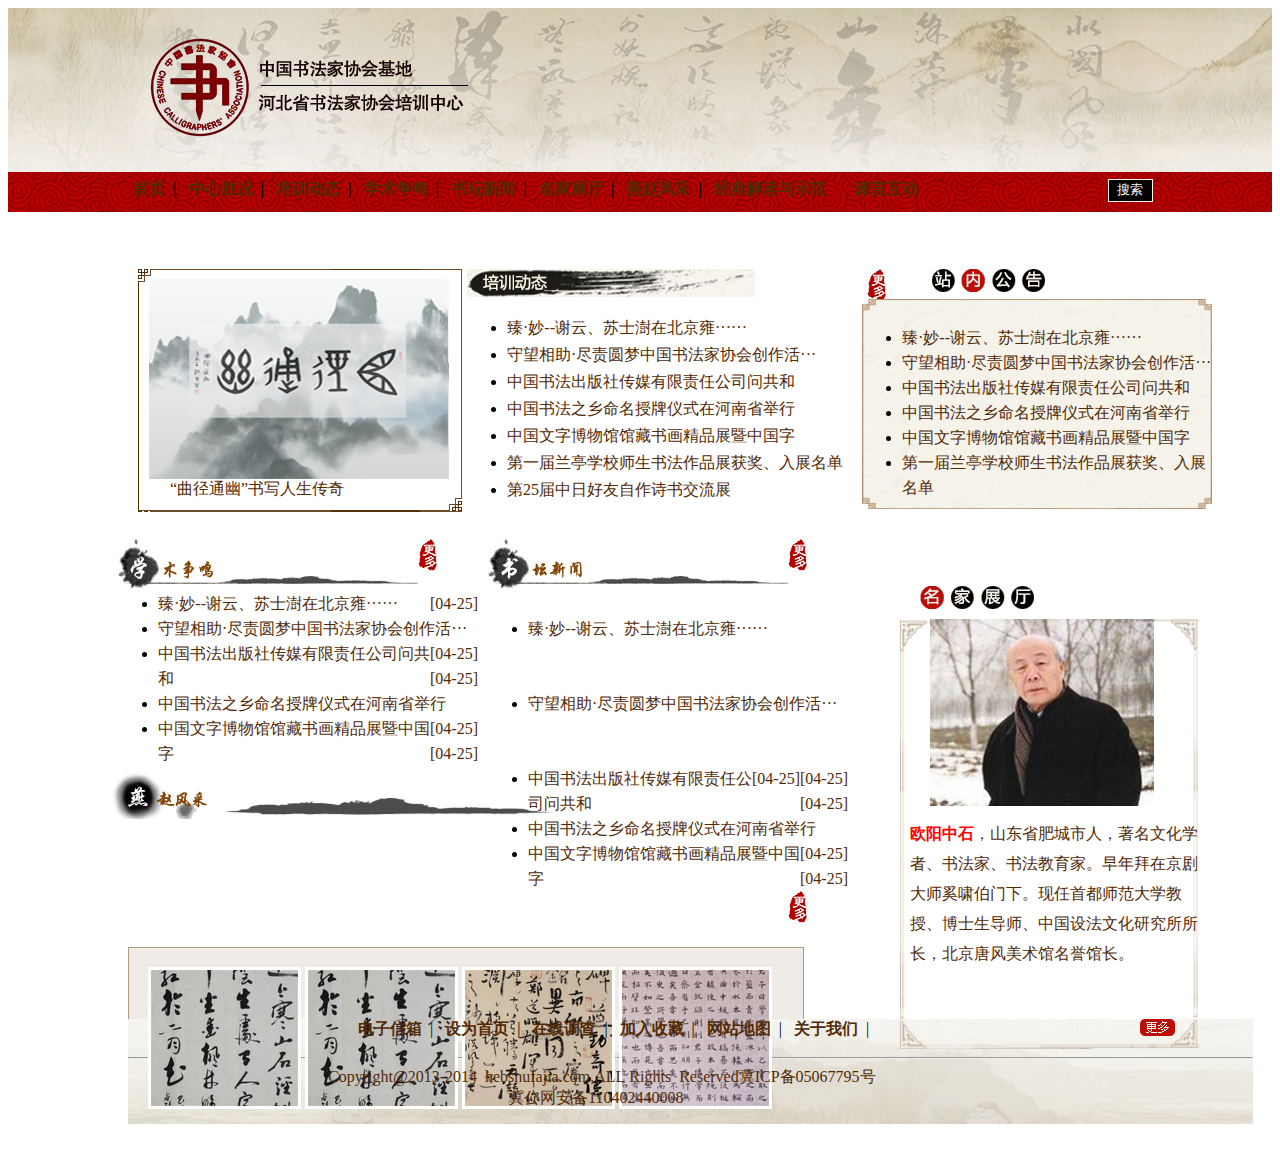
<file: lab09/index.html>
<!doctype html>
<html>
<head>
<meta charset="utf-8">
<style>
#header{height:205px;background-image:url(images/bg.gif);background-position: center top;background-repeat: no-repeat;}
#banner{width:1000px;height:164px;}
#img{position: absolute;left:150px;top: 38px;}
#nav{height:40px;background-image:url(images/nav.jpg);}
.nav_body{width:1000px;color: white;}
.nav_content{float:left;width:900px;height:40px;;padding-top: 7px;font-family: "宋体" ；font-size:12px;font-weight: bolder;margin-left: 125px;}
.nav_search{float:right;width:150px;height: 21px;border: 1px solid white;margin-top: 7px;margin-right: 130px;background-color: white;}
a:link{color:#522a06;text-decoration-line:none;}
a:hover{text-decoration-line: underline;}
a{color: white;}
.nav_content a:hover{color:#f9f603;text-decoration-line: none;}
.b{color: #f9f603;}
.text{border:none;width: 100px;height:15px;background-color: white;margin-top: 0px;}
.button{width: 45px;height: 23.5px;background-color: #000;color:white;border: 1px solid #f8f5ee;position: absolute;right: 127.5px;top:178.5px;}
#content{width: 1000px;position: center;clear: both;}
#content_top{overflow: hidden;}
#content_bottom_left{width: 715px;float: left;margin-top: -30px;}
#content_bottom_right{width: 400px;float: right;margin-top: -280px;margin-right: -500px;background-size: 300px 500px;height: 500px;}
.n_p{float:left;width: 324px;height: 243px;background-image: url(images/news_bg.png);z-index: 1;margin-left: 130px;margin-top: 20px;}
.pp{float: left;width:  300px;height:  200px;background-image: url(images/news.jpg);z-index: 3;margin-left: 11px;margin-top:10px;}
.wenzi{width: 300px;height: 22px;position: center;margin-left: 31.9px;margin-bottom: 50px;color: #522a06;font-family: "宋体"；font-size:12px;}
.n_l{float:left;width: 400px;margin-left: 38px;float: left;background-image: url(images/change.png);background-repeat: no-repeat;margin-top: 20px;margin-left: 5px;}
.peixun{width:200px;height:29px;margin-top: 50px;float: left;}
.gengduo1{margin-left: 400px;}
.list1{width: 450px;float: left;margin-top: -50px;padding-top: 0px;height: 120px;line-height: 27px}
.shijian{float: right;}
.list1 ul li a{color: #522a06;}
.n_a{width: 300px;margin-top: 20px;float: right;background-image:url(images/board.png);height: 300px;background-repeat: no-repeat;margin-right: 40px;}
.gonggao_p1{background-image:url(images/board_bg.png);width: 350px;height: 280px;margin-top: 30px;background-repeat: no-repeat;margin-left: -70px;background-size: 350px 210px;}
.gonggao_l ul li a{ color: #522a06;height: 280px;line-height: 25px;}
.gonggao_l{width: 350px;padding-top: 10px;}
.academic{width: 360px;margin-left: 110px;}
.xushu{height: 50px;background-image: url(images/academic.png);width:300px;}
.gengduo2{margin-left: 300px}
.list2{width: 360px;line-height: 25px;}
.list2 ul li a{color:#522a06; }
.b_n{width: 360px;margin-left: 370px;margin-top: -50px;}
.shutan{height: 50px;background-image: url(images/book_news.png);width: 300px;}
.gengduo3{margin-left: 300px}
.list3{width: 360px;line-height: 25px;}
.list3 ul li a{color:#522a06; }
.fc{width: 900px;height: 50px;background-image: url(images/fengcai_bg1.png);background-repeat: no-repeat;margin-left: -380px;margin-top: 180px;}
.gengduo4{margin-left: 680px}
.pic_l{background-image: url(images/fengcai_bg2.png);width: 700px;height: 200px;background-repeat: no-repeat;margin-left: 20px;margin-top: 20px;}
.nei_pic{height: 120px;padding: 20px 20px ;margin-top: 20px;}
.mingjia_pic{background-image: url(images/show.png);height: 23px;background-repeat: no-repeat;margin-left: 20px}
.show_mingjia{background-image: url(images/show_bg.png);background-repeat: no-repeat;background-size: 300px 430px;width: 380px;height: 430px;}
.ren{margin-left: 30px;margin-top: 10px;width: 350px;height: 200px;}
.jianjie{width:300px;height:350px; color: #522a06;line-height: 30px; margin-left: 10px;margin-right: 20px;}
.red{color: red;font-weight: bolder;}
.gengduo5{width: 30px;height: 20px;margin-left:240px;margin-top: -150px}
#footer{height: 105px;background-image: url(images/foot.gif);background-size: 1150px 105px;width: 1125px;margin-left: -360px;margin-top: 200px}
.lianjie ul li{display: inline;color:  #522a06;}
.lianjie ul li a{color:  #522a06;font-weight: bolder;}
.lianjie{width: 1100px;height: 30px;margin-left: 190px;margin-top: 40px;}
.f_p{width: }
.hr{color:#522a06;font-weight: bolder; }
.wenzi1{width: 700px;color: #522a06;position: center;margin-left: 200px;font-variant-position: center;}
</style>
</head>
<body>
<!--页头-->
<div id="header">
	<div id="banner">
		<div id="img"><img src="images/logo.png"/></div>
	</div>
	<div id="nav">
		<div class="nav_body" align="center"></div>
			<div class="nav_content" >
			<a href="#" class="b">首页</a>&nbsp;&nbsp;|&nbsp;&nbsp;
			<a href="#">中心胜况</a>&nbsp;&nbsp;|&nbsp;&nbsp;
			<a href="#">培训动态</a>&nbsp;&nbsp;|&nbsp;&nbsp;
			<a href="#">学术争鸣</a>&nbsp;&nbsp;|&nbsp;&nbsp;
			<a href="#">书坛新闻</a>&nbsp;&nbsp;|&nbsp;&nbsp;
			<a href="#">名家展厅</a>&nbsp;&nbsp;|&nbsp;&nbsp;
			<a href="#">燕赵风采</a>&nbsp;&nbsp;|&nbsp;&nbsp;
			<a href="#">经典解读与示范</a>&nbsp;&nbsp;&nbsp;&nbsp;&nbsp;&nbsp;
			<a href="#">谏言互动</a>
			</div>
			<div class="nav_search" >
 				<form ><input type="text" class="text"/>
 				<input class="button" type="button"  value="搜索"/>
 				</form>
			</div>
		
	</div>
</div>
<!--主体-->
<div id="content"></div>
	<div id="content_top">
		<div class="n_p">
			<div class="pp"></div>
			<div class="wenzi">“曲径通幽”书写人生传奇</div>
		</div>
		<div class="n_l">
			<div class="peixun"></div>
			<div class="gengduo1">
				<a name="span" =""><img src="images/more.png"></a>
				<a href="#span"></a>
			</div>
			<div class="list1">
				<ul><li><a href="#">臻·妙--谢云、苏士澍在北京雍······<span class="shijian">[04-25]</span></a></li>
				<li><a href="#">守望相助·尽责圆梦中国书法家协会创作活···<span class="shijian">[04-25]</span></a></li>
				<li><a href="#">中国书法出版社传媒有限责任公司问共和<span class="shijian">[04-25]</span></a></li>
				<li><a href="#">中国书法之乡命名授牌仪式在河南省举行<span class="shijian">[04-25]</span></a></li>
				<li><a href="#">中国文字博物馆馆藏书画精品展暨中国字<span class="shijian">[04-25]</span></a></li>
				<li><a href="#">第一届兰亭学校师生书法作品展获奖、入展名单<span class="shijian">[04-25]</span></a></li>
				<li><a href="#">第25届中日好友自作诗书交流展<span class="shijian">[04-25]</span></a></li></ul>
			</div>
		</div>
		<div class="n_a">
			<div class="gonggao_p1">
				<div class="gonggao_l">
				<ul>
				<li><a href="#">臻·妙--谢云、苏士澍在北京雍······</a></li>
				<li><a href="#">守望相助·尽责圆梦中国书法家协会创作活···</a></li>
				<li><a href="#">中国书法出版社传媒有限责任公司问共和</a></li>
				<li><a href="#">中国书法之乡命名授牌仪式在河南省举行</a></li>
				<li><a href="#">中国文字博物馆馆藏书画精品展暨中国字</a></li>
				<li><a href="#">第一届兰亭学校师生书法作品展获奖、入展名单</a></li>
				</ul>
				</div>
			</div>
		</div>
	</div>
	<div id="content_bottom_left">
		<div class="academic">
			<div class="xushu">
			<div class="gengduo2">
				<a name="span" =""><img src="images/more.png"></a>
				<a href="#span"></a>
				</div>
			<div class="list2">
				<ul><li><a href="#">臻·妙--谢云、苏士澍在北京雍······<span class="shijian">[04-25]</span></a></li>
					<li><a href="#">守望相助·尽责圆梦中国书法家协会创作活···<span class="shijian">[04-25]</span></a></li>
					<li><a href="#">中国书法出版社传媒有限责任公司问共和<span class="shijian">[04-25]</span></a></li>
					<li><a href="#">中国书法之乡命名授牌仪式在河南省举行<span class="shijian">[04-25]</span></a></li>
					<li><a href="#">中国文字博物馆馆藏书画精品展暨中国字<span class="shijian">[04-25]</span></a></li></ul>
			</div>
		</div>
		<div class="b_n">
			<div class="shutan">
			<div class="gengduo3">
				<a name="span" =""><img src="images/more.png"></a>
				<a href="#span"></a>
				</div>
			<div class="list3">
				<ul><li><a href="#">臻·妙--谢云、苏士澍在北京雍······<span class="shijian">[04-25]</span></a></li>
					<li><a href="#">守望相助·尽责圆梦中国书法家协会创作活···<span class="shijian">[04-25]</span></a></li>
					<li><a href="#">中国书法出版社传媒有限责任公司问共和<span class="shijian">[04-25]</span></a></li>
					<li><a href="#">中国书法之乡命名授牌仪式在河南省举行<span class="shijian">[04-25]</span></a></li>
					<li><a href="#">中国文字博物馆馆藏书画精品展暨中国字<span class="shijian">[04-25]</span></a></li></ul>
			</div>
		</div>
		<div class="fengcai">
			<div class="fc">
			<div class="gengduo4">
				<a name="span" =""><img src="images/more.png"></a>
				<a href="#span"></a>
				</div>
			<div class="pic_l">
					<div class="nei_pic">
					<a href="#"><img src="images/fengcai2.jpg"></a>
					<a href="#"><img src="images/fengcai2.jpg"></a>
					<a href="#"><img src="images/fengcai3.jpg"></a>
					<a href="#"><img src="images/fengcai4.jpg"></a>
					</div>
			</div>
		</div>
	</div>
	<div id="content_bottom_right">
		<div class="mingjia_pic"></div>
		<div class="show_mingjia">
			<div class="ren"><img src="images/mingjia.jpg"></div>
			<div class="jianjie"><span class="red">欧阳中石</span>，山东省肥城市人，著名文化学者、书法家、书法教育家。早年拜在京剧大师奚啸伯门下。现任首都师范大学教授、博士生导师、中国设法文化研究所所长，北京唐风美术馆名誉馆长。</div>
			<div class="gengduo5">
				<img src="images/view.png">
			</div>
		</div>
	</div>
<!--页脚-->
<div id="footer">
	<div class="lianjie">
		<ul>
		<li><a href="#">电子信箱</a></li>&nbsp;&nbsp;|&nbsp;&nbsp;
		<li><a href="#">设为首页</a></li>&nbsp;&nbsp;|&nbsp;&nbsp;
		<li><a href="#">在线调查</a></li>&nbsp;&nbsp;|&nbsp;&nbsp;
		<li><a href="#">加入收藏</a></li>&nbsp;&nbsp;|&nbsp;&nbsp;
		<li><a href="#">网站地图</a></li>&nbsp;&nbsp;|&nbsp;&nbsp;
		<li><a href="#">关于我们</a></li>&nbsp;&nbsp;|&nbsp;&nbsp;
		</ul>
	</div>
	<hr>
	<div class="wenzi1" >
	Copyright@2013-2014 &nbsp;hebshufajia.com,ALL&nbsp;Rights &nbsp;Reserved冀ICP备05067795号&nbsp;<br/>&nbsp;&nbsp;&nbsp;&nbsp;&nbsp;&nbsp;&nbsp;&nbsp;&nbsp;&nbsp;&nbsp;&nbsp;&nbsp;&nbsp;&nbsp;&nbsp;&nbsp;&nbsp;&nbsp;&nbsp;&nbsp;&nbsp;&nbsp;&nbsp;&nbsp;&nbsp;&nbsp;&nbsp;&nbsp;&nbsp;&nbsp;&nbsp;&nbsp;&nbsp;&nbsp;&nbsp;&nbsp;&nbsp;&nbsp;&nbsp;&nbsp;&nbsp;&nbsp;&nbsp;&nbsp;冀公网安备110402440008
	</div>

</div>
</body>
</html>
</file>
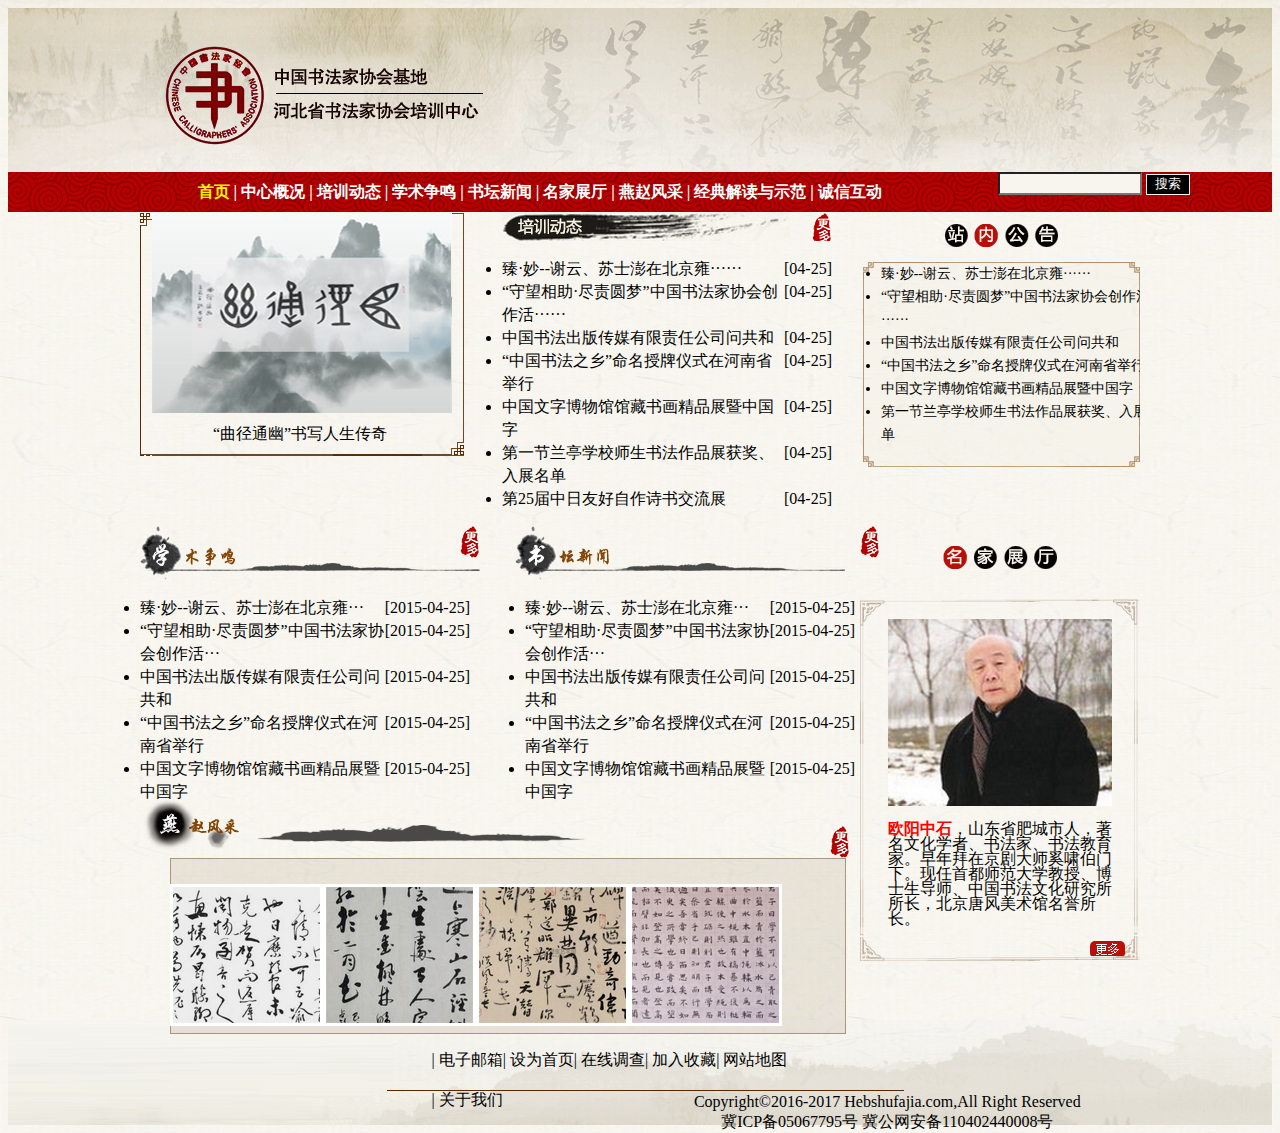
<file: lab10/index.html>
<!DOCTYPE html>
	<html>
	<head>
		<title>index.html</title>
		<meta charset="utf-8"/>
		<link rel="stylesheet" type="text/css" href="css/style-in.css"/>
	</head>
	<body>
		<!--页头部分-->
		<div id="header">
			<!--logo图片-->
			<div id="banner">
				<img id="pc1" src="images/logo.png"/>
			</div>
			<!--导航栏和搜索框-->
			<div id="nav">
				<div class="nav_body"></div>
				<!--导航栏-->
				<div class="nav_content">
					<a href="#" id="p1">首页</a>
					| <a href="#">中心概况</a>
					| <a href="#">培训动态</a>
					| <a href="#">学术争鸣</a>
					| <a href="#">书坛新闻</a>
					| <a href="#">名家展厅</a>
					| <a href="#">燕赵风采</a>
					| <a href="#">经典解读与示范</a>
					| <a href="#">诚信互动</a>
				</div>
				<!--搜索框-->
				<div class="nav_search">
					<input type="text"/ id="ip1">
					<input type="button"/ name="搜索" value="搜索" id="ip2">
				</div>	
			</div>
		</div>
		<!--页面主体部分-->
		<div id="content">
			<div id="content_top">
				<!--热点图片-->
				<div class="news_pic">
					<div class="pc2"></div>
					<div class="text1">“曲径通幽”书写人生传奇</div>
				</div>
				<!--培训动态-->
				<div class="news_list">
					<span class="list-right"></span>
					<div class="pc3"></div>
					<div>
						<ul class="content-li">
							<span class="right">[04-25]</span>
							<li>臻·妙--谢云、苏士澎在北京雍······</li>
							<span class="right">[04-25]</span>
							<li>“守望相助·尽责圆梦”中国书法家协会创作活······</li>
							<span class="right">[04-25]</span>
							<li>中国书法出版传媒有限责任公司问共和</li>
							<span class="right">[04-25]</span>
							<li>“中国书法之乡”命名授牌仪式在河南省举行</li>
							<span class="right">[04-25]</span>
							<li>中国文字博物馆馆藏书画精品展暨中国字</li>
							<span class="right">[04-25]</span>
							<li>第一节兰亭学校师生书法作品展获奖、入展名单</li>
							<li>
							<span class="right">[04-25]</span>第25届中日友好自作诗书交流展</li>
						</ul>
					</div>
				</div>
				<!--站内公告-->
				<div class="news_announce">
					<div class="announce_title"></div>
					<div class="announce_list">
						<ul>
							<li>臻·妙--谢云、苏士澎在北京雍······</li>
							<li>“守望相助·尽责圆梦”中国书法家协会创作活······</li>
							<li>中国书法出版传媒有限责任公司问共和</li>
							<li>“中国书法之乡”命名授牌仪式在河南省举行</li>
							<li>中国文字博物馆馆藏书画精品展暨中国字</li>
							<li>第一节兰亭学校师生书法作品展获奖、入展名单</li>
						</ul>
					</div>
				</div>
			</div>		
			<div id="content_bottom_left">
				<!--学术争鸣-->
				<div class="academic">
					<span class="academic_title_right"></span>
					<div class="academic_title"></div>
					<div class="academic_content">
						<ul>
							<span class="right">[2015-04-25]</span>
							<li>臻·妙--谢云、苏士澎在北京雍···</li>
							<span class="right">[2015-04-25]</span>
							<li>“守望相助·尽责圆梦”中国书法家协会创作活···</li>
							<span class="right">[2015-04-25]</span>
							<li>中国书法出版传媒有限责任公司问共和</li>
							<span class="right">[2015-04-25]</span>
							<li>“中国书法之乡”命名授牌仪式在河南省举行</li>
							<span class="right">[2015-04-25]</span>
							<li>中国文字博物馆馆藏书画精品展暨中国字</li>
						</ul>
					</div>
				</div>
				<!--书坛新闻-->
				<div class="book_news">
					<span class="book_news_title"></span>
					<div class="book_news_title_right"></div>
					<div class="book_news_content">
						<ul>
							<span class="right">[2015-04-25]</span>
							<li>臻·妙--谢云、苏士澎在北京雍···</li>
							<span class="right">[2015-04-25]</span>
							<li>“守望相助·尽责圆梦”中国书法家协会创作活···</li>
							<span class="right">[2015-04-25]</span>
							<li>中国书法出版传媒有限责任公司问共和</li>
							<span class="right">[2015-04-25]</span>
							<li>“中国书法之乡”命名授牌仪式在河南省举行</li>
							<span class="right">[2015-04-25]</span>
							<li>中国文字博物馆馆藏书画精品展暨中国字</li>
						</ul>
					</div>
				</div>
				<!--燕赵风采-->
				<div class="fengcai">
					<span class="fengcai-right"></span>
					<div class="fengcai-bottom">
						<ul>
							<li class="fengcai-li"><img src="images/fengcai1.jpg"></li>
							<li class="fengcai-li"><img src="images/fengcai2.jpg"></li>
							<li class="fengcai-li"><img src="images/fengcai3.jpg"></li>
							<li class="fengcai-li"><img src="images/fengcai4.jpg"></li>
						</ul>
					</div>
				</div>
			</div>
			<div id="content_bottom_right">
				<div class="cbr-title"></div>
				<div class="cbr-bottom">
					<div class="cbrb-title"></div>
					<div class="text">
					<span id="text">欧阳中石</span>，山东省肥城市人，著名文化学者、书法家、书法教育家。早年拜在京剧大师奚啸伯门下。现任首都师范大学教授、博士生导师、中国书法文化研究所所长，北京唐风美术馆名誉所长。
					</div>
					<span class="cbrb-bottom"></span>
				</div>
			</div>
		</div>
		<!--页脚部分-->
		<div id="footer">
			<div class="footer-text">
				<ul class="footer-ul">
					<li><a href="#" class="footer-li">| 电子邮箱</a></li>
					<li><a href="#" class="footer-li">|  设为首页</a></li>
					<li><a href="#" class="footer-li">| 在线调查</a></li>
					<li><a href="#" class="footer-li">| 加入收藏</a></li>
					<li><a href="#" class="footer-li">| 网站地图</a></li>
					<li><a href="#" class="footer-li">| 关于我们</a></li>
				</ul>
			</div>
			<div class="line"></div>
			<div class="footer-bottom">
				<div>
					Copyright&copy2016-2017 Hebshufajia.com,All Right Reserved
				</div>
				<div>
					冀ICP备05067795号 冀公网安备110402440008号
				</div>
			</div>
		</div>
	</body>
</html>
</file>
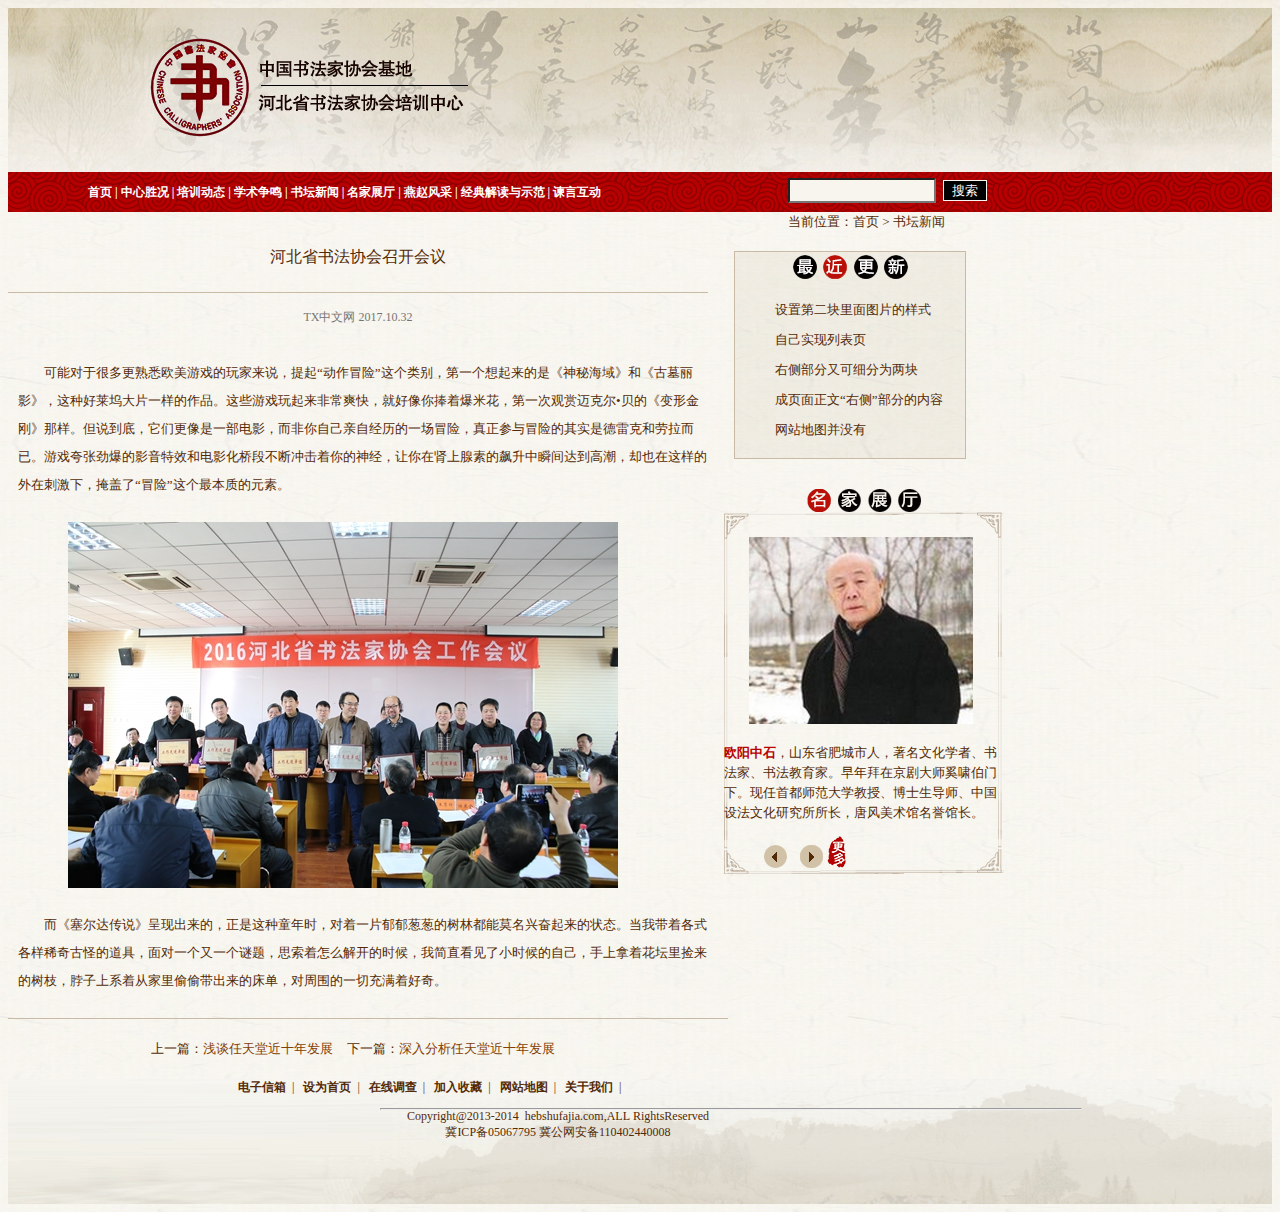
<file: lab10/content.html>
<!doctype html>
<html>
<head>
    <meta charset="utf-8">
    <link rel="stylesheet" type="text/css" href="css/style-co.css"/>
</head>
<body>
<!--页头-->
<div id="header">
	<div id="banner">
		<div id="img"><img src="images/logo.png"/></div>
	</div>
	<div id="nav">
		<div class="nav_body" >
			<div class="nav_content" >
			<a href="#">首页</a> |
			<a href="#">中心胜况</a> |
			<a href="#">培训动态</a> |
			<a href="#">学术争鸣</a> |
			<a href="#">书坛新闻</a> |
			<a href="#">名家展厅</a> |
			<a href="#">燕赵风采</a> |
			<a href="#">经典解读与示范</a> |
			<a href="#">谏言互动</a>
			</div>
		</div>	
			<div class="nav_search" >
 				<form>
 				<input type="text" class="text" id="kuang"/>
 				<input class="button" type="button"  value="搜索" id="button"/>
 				</form>
 			</div>
 	</div>
</div>

<!--内容-->
<div id="zhengwen" >
当前位置：首页 > 书坛新闻 
    <div id="left">
        <div id="top">
        <p id="title">河北省书法协会召开会议</p>
        <p id="tx">TX中文网 2017.10.32</p>
        </div>
        <div id="medium">
            <p>可能对于很多更熟悉欧美游戏的玩家来说，提起“动作冒险”这个类别，第一个想起来的是《神秘海域》和《古墓丽影》，这种好莱坞大片一样的作品。这些游戏玩起来非常爽快，就好像你捧着爆米花，第一次观赏迈克尔•贝的《变形金刚》那样。但说到底，它们更像是一部电影，而非你自己亲自经历的一场冒险，真正参与冒险的其实是德雷克和劳拉而已。游戏夸张劲爆的影音特效和电影化桥段不断冲击着你的神经，让你在肾上腺素的飙升中瞬间达到高潮，却也在这样的外在刺激下，掩盖了“冒险”这个最本质的元素。</p>
            <img src="images/huiyi.jpg" id="tu"/>
            <p>而《塞尔达传说》呈现出来的，正是这种童年时，对着一片郁郁葱葱的树林都能莫名兴奋起来的状态。当我带着各式各样稀奇古怪的道具，面对一个又一个谜题，思索着怎么解开的时候，我简直看见了小时候的自己，手上拿着花坛里捡来的树枝，脖子上系着从家里偷偷带出来的床单，对周围的一切充满着好奇。</p>
        </div>
        <div id="bottom">
            上一篇：<a href="#" class="go">浅谈任天堂近十年发展</a><span></span>
            下一篇：<a href="#" class="go">深入分析任天堂近十年发展</a>
        </div>
    </div>
    <div id="right">
        <div id="shang">
        <img src="images/news.png" id="tu2"/>
        <ul>
		<li><a href="#">设置第二块里面图片的样式</a></li>
		<li><a href="#">自己实现列表页</a></li>
		<li><a href="#">右侧部分又可细分为两块</a></li>
		<li><a href="#">成页面正文“右侧”部分的内容</a></li>
		<li><a href="#">网站地图并没有</a></li>
		</ul>
        </div>
        <div id="xia">
        <img src="images/show.png"/ id="banner1">
        <div id="kuang2">
            <img src="images/mingjia.jpg" id="old"/>
            <p><span id="red">欧阳中石</span>，山东省肥城市人，著名文化学者、书法家、书法教育家。早年拜在京剧大师奚啸伯门下。现任首都师范大学教授、博士生导师、中国设法文化研究所所长，唐风美术馆名誉馆长。</p>
            <div id="three">
            <img src="images/before1.png"/>
            <img src="images/next1.png"/>
            <img src="images/more.png"/>
            </div>
        </div>
        </div>
    </div>
        
</div>
<!--页脚-->
<div id="footer">
	<div class="lianjie">
		<ul>
		<li><a href="#">电子信箱</a></li>&nbsp;&nbsp;|&nbsp;&nbsp;
		<li><a href="#">设为首页</a></li>&nbsp;&nbsp;|&nbsp;&nbsp;
		<li><a href="#">在线调查</a></li>&nbsp;&nbsp;|&nbsp;&nbsp;
		<li><a href="#">加入收藏</a></li>&nbsp;&nbsp;|&nbsp;&nbsp;
		<li><a href="#">网站地图</a></li>&nbsp;&nbsp;|&nbsp;&nbsp;
		<li><a href="#">关于我们</a></li>&nbsp;&nbsp;|&nbsp;&nbsp;
		</ul>
		<hr/>
	</div>
	<div class="wenzi1" align="center">
	Copyright@2013-2014 &nbsp;hebshufajia.com,ALL&nbsp;RightsReserved<br/>冀ICP备05067795&nbsp;冀公网安备110402440008
	</div>
</div>

</body>
</html>
</file>
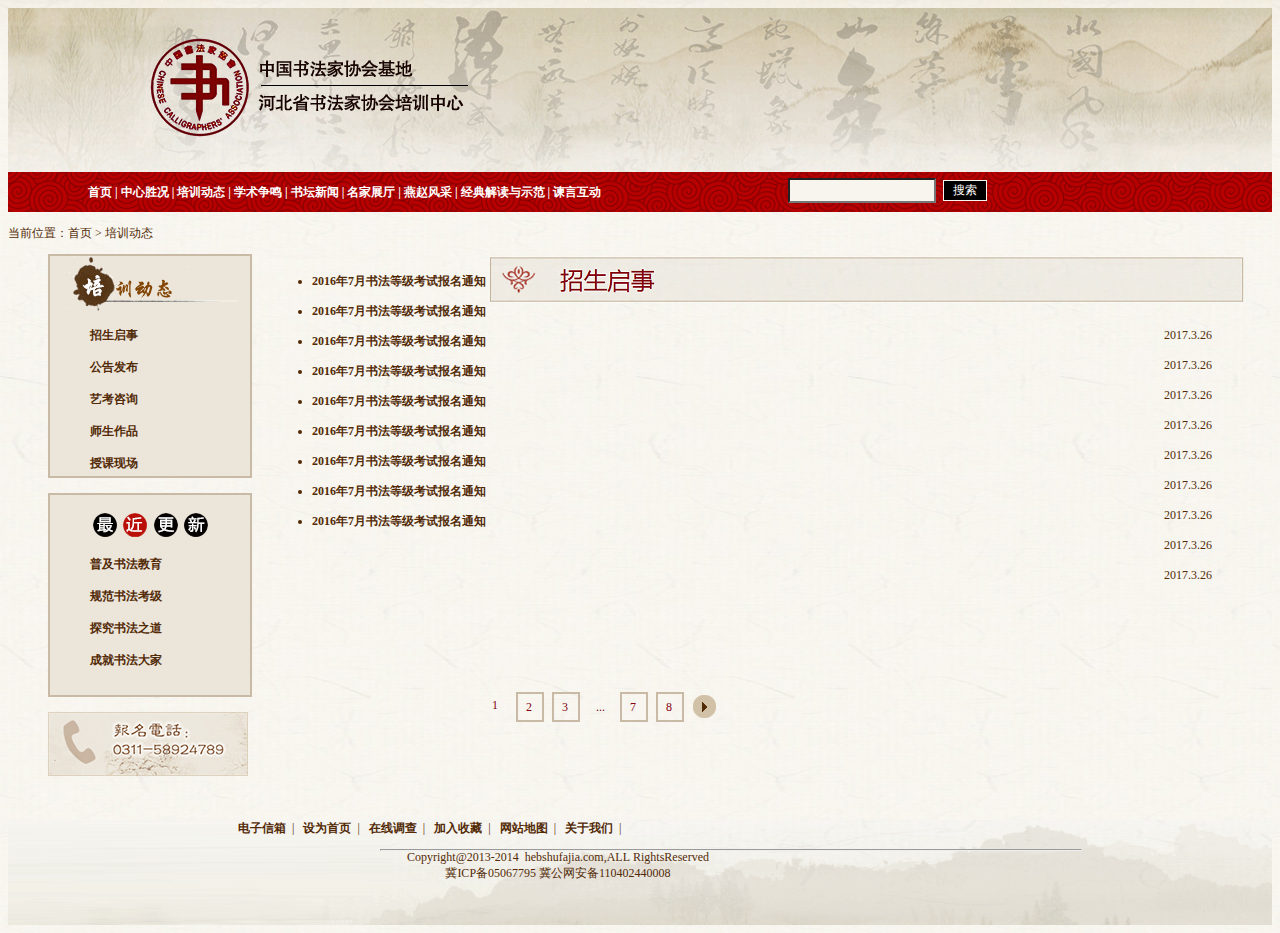
<file: lab10/list.html>
<!doctype html>
<html>
<head>
    <meta charset="utf-8">
    <link rel="stylesheet" type="text/css" href="css/style-li.css"/>
</head>
<body>
<!--页头-->
<div id="header">
	<div id="banner">
		<div id="img"><img src="images/logo.png"/></div>
	</div>
	<div id="nav">
		<div class="nav_body" >
			<div class="nav_content" >
			<a href="#">首页</a> |
			<a href="#">中心胜况</a> |
			<a href="#">培训动态</a> |
			<a href="#">学术争鸣</a> |
			<a href="#">书坛新闻</a> |
			<a href="#">名家展厅</a> |
			<a href="#">燕赵风采</a> |
			<a href="#">经典解读与示范</a> |
			<a href="#">谏言互动</a>
			</div>
		</div>	
			<div class="nav_search" >
 				<form>
 				<input type="text" class="text" id="kuang"/>
 				<input class="button" type="button"  value="搜索" id="button"/>
 				</form>
 			</div>
 	</div>
</div>

 <!--内容-->
 <div id="content">
 <p>当前位置：首页 > 培训动态</p>
 <div id="left">
     <div id="top">
        <img src="images/pxdt.png"/>
        <ul>
		<li><a href="#"> 招生启事</a></li><br/>
		<li><a href="#"> 公告发布</a></li><br/>
		<li><a href="#"> 艺考咨询</a></li><br/>
		<li><a href="#"> 师生作品</a></li><br/>
		<li><a href="#"> 授课现场</a></li><br/>
		</ul>
	</div>
	<div id="medium">
	    <br/>
        <img src="images/news.png"/>
        <ul>
		<li><a href="#">普及书法教育</a></li><br/>
		<li><a href="#">规范书法考级</a></li><br/>
		<li><a href="#">探究书法之道</a></li><br/>
		<li><a href="#">成就书法大家</a></li><br/>
		</ul>
	</div>
	<div>
        <img src="images/tel.gif"/>
	</div>
</div>
</div>
<div id="right">
    <img src="images/listtitle.png"/>
    <div id="news">
    <ul>
		<li><a href="#">2016年7月书法等级考试报名通知</a></li>
        <li><a href="#">2016年7月书法等级考试报名通知</a></li>
        <li><a href="#">2016年7月书法等级考试报名通知</a></li>
        <li><a href="#">2016年7月书法等级考试报名通知</a></li>
        <li><a href="#">2016年7月书法等级考试报名通知</a></li>
        <li><a href="#">2016年7月书法等级考试报名通知</a></li>
        <li><a href="#">2016年7月书法等级考试报名通知</a></li>
        <li><a href="#">2016年7月书法等级考试报名通知</a></li>
        <li><a href="#">2016年7月书法等级考试报名通知</a></li>
		</ul>
    </div>
     <div id="time">
    <ul>
		<li><a href="#">2017.3.26</a></li>
        <li><a href="#">2017.3.26</a></li>
        <li><a href="#">2017.3.26</a></li>
        <li><a href="#">2017.3.26</a></li>
        <li><a href="#">2017.3.26</a></li>
        <li><a href="#">2017.3.26</a></li>
        <li><a href="#">2017.3.26</a></li>
        <li><a href="#">2017.3.26</a></li>
        <li><a href="#">2017.3.26</a></li>
	</ul>
    </div>
    <div >
    <ul id="page">
		<li class="n" id="one"><a href="#">1</a></li>
        <li class="n"><a href="#">2</a></li>
        <li class="n"><a href="#">3</a></li>
        <li class="n" id="spot"><a href="#">...</a></li>
        <li class="n"><a href="#">7</a></li>
        <li class="n"><a href="#">8</a></li>
        <li <a href="#"id="p"><img src="images/next.png"/></a></li>
	</ul>

    </div>
</div>
<!--页脚-->
<div id="footer">
	<div class="lianjie">
		<ul>
		<li><a href="#">电子信箱</a></li>&nbsp;&nbsp;|&nbsp;&nbsp;
		<li><a href="#">设为首页</a></li>&nbsp;&nbsp;|&nbsp;&nbsp;
		<li><a href="#">在线调查</a></li>&nbsp;&nbsp;|&nbsp;&nbsp;
		<li><a href="#">加入收藏</a></li>&nbsp;&nbsp;|&nbsp;&nbsp;
		<li><a href="#">网站地图</a></li>&nbsp;&nbsp;|&nbsp;&nbsp;
		<li><a href="#">关于我们</a></li>&nbsp;&nbsp;|&nbsp;&nbsp;
		</ul>
		<hr/>
	</div>
	<div class="wenzi1" align="center">
	Copyright@2013-2014 &nbsp;hebshufajia.com,ALL&nbsp;RightsReserved<br/>冀ICP备05067795&nbsp;冀公网安备110402440008
	</div>

</div>

</body>
</html>
</file>
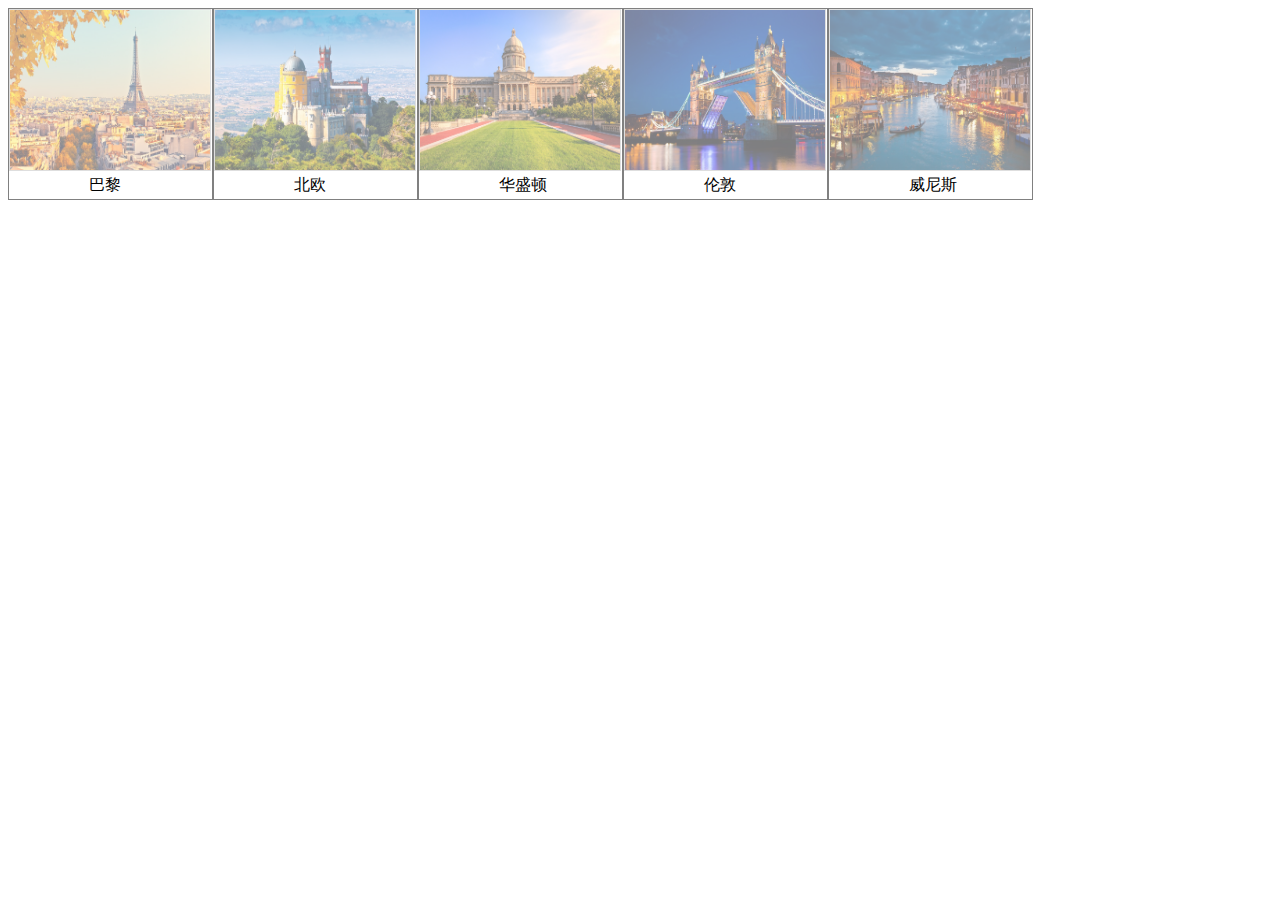
<file: lab11/lab11.html>
<!doctype html>
<html>
<head>
<style>
img{width:200px;height: 160px;opacity:0.5;}
img:hover{width:200px;height: 160px;opacity:1;}
div.image img{display: inline;margin: 3px;border: 1px solid #bebebe;width:200px;height: 160px;margin: 0px 0px;}
div.image a:hover img{border: 1px solid #333333;}
div.image{border: 1px solid grey;width:203px;height: 190px;float: left;}
.desc{margin-left: 80px;}

</style>
</head>
<body>
	<div class="image">
		<a target="_blank" href="images/pic1.jpg">
			<img src="images/pic1.jpg" alt="paris"/>
		</a>
		<div class="desc" >巴黎</div>
	</div> 
	<div class="image">
		<a target="_blank" href="images/pic2.jpg">
			<img src="images/pic2.jpg" alt="北欧"/>
		</a>
		<div class="desc">北欧</div>
	</div> 
	<div class="image">
		<a target="_blank" href="images/pic3.jpg">
			<img src="images/pic3.jpg" alt="华盛顿"/>
		</a>
		<div class="desc">华盛顿</div>
	</div> 
	<div class="image">
		<a target="_blank" href="images/pic4.jpg">
			<img src="images/pic4.jpg" alt="伦敦"/>
		</a>
		<div class="desc">伦敦</div>
	</div> 
	<div class="image">
		<a target="_blank" href="images/pic5.jpg">
			<img src="images/pic5.jpg" alt="威尼斯"/>
		</a>
		<div class="desc">威尼斯</div>
	</div> 
</body>
</html>
</file>
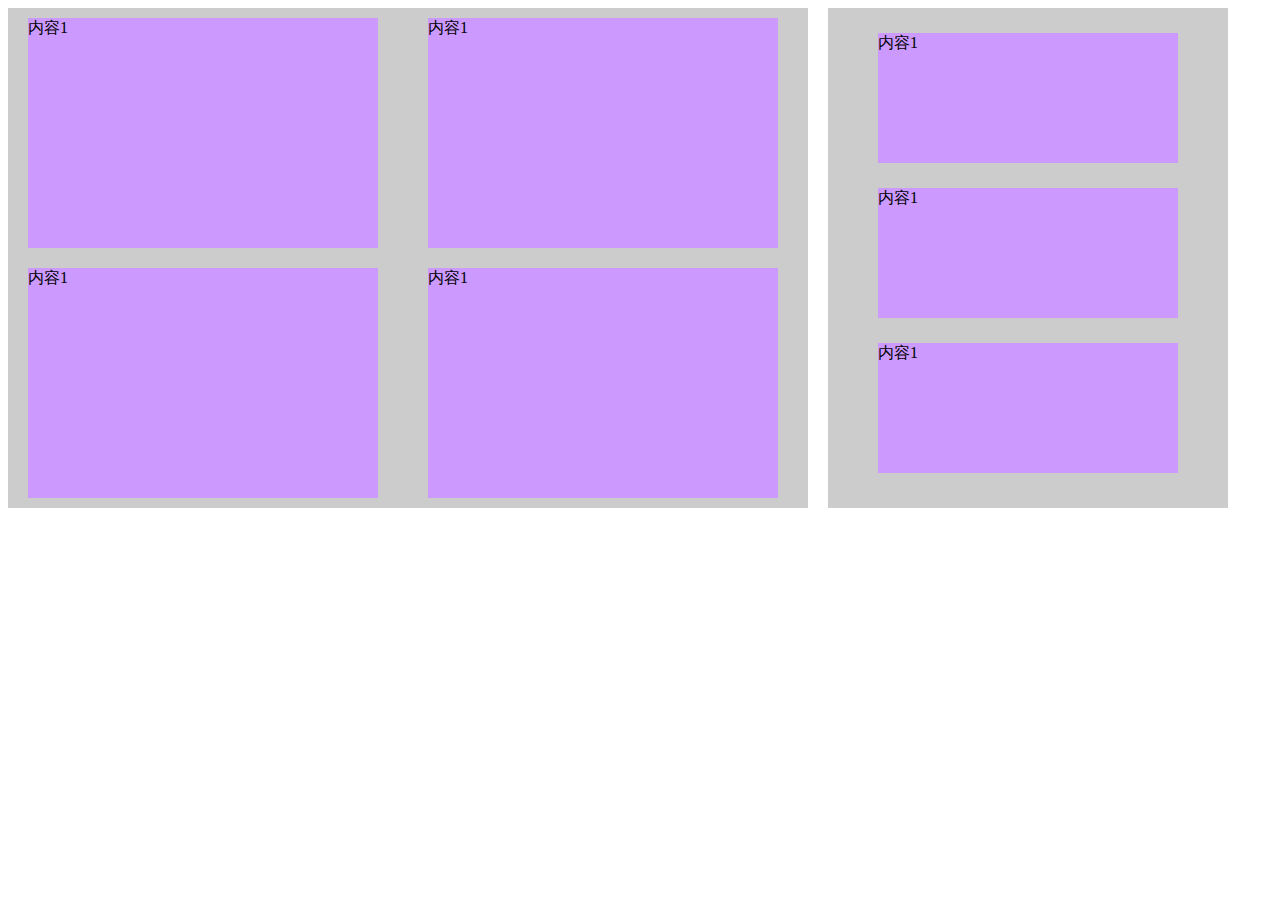
<file: zuoye5.15/zuoye5.1501.html>
<!doctype html>
<html>
<head>
<meta charset="utf-8"/>
<style>
.da{float:left;border:1px none #cccccc;width:800px;height:500px;background-color:#cccccc;margin-right:20px;}
.xiao{float:left;border:1px none #cccccc;width:400px;height:500px;background-color:#cccccc;}
#zuoshang{float:left;border:1px none #cc99ff;width:350px;height:230px;background-color:#cc99ff;margin:10px 30px 10px 20px;}
#youshang{float:left;border:1px none #cc99ff;width:350px;height:230px;background-color:#cc99ff;margin:10px 30px 10px 20px;}
#zuoxia{float:left;border:1px none #cc99ff;width:350px;height:230px;background-color:#cc99ff;margin:10px 30px 10px 20px;}
#youxia{float:left;border:1px none #cc99ff;width:350px;height:230px;background-color:#cc99ff;margin:10px 30px 10px 20px;}
#f{border:1px none #cc99ff;width:300px;height:130px;background-color:#cc99ff;margin:25px 30px 20px 50px;}
#s{border:1px none #cc99ff;width:300px;height:130px;background-color:#cc99ff;margin:25px 30px 20px 50px;}
#t{border:1px none #cc99ff;width:300px;height:130px;background-color:#cc99ff;margin:25px 30px 20px 50px;}
</style>
</head>
<body>
<div class="da">
	<div id="zuoshang">内容1</div>
	<div id="youshang">内容1</div>
	<div id="zuoxia">内容1</div>
	<div id="youxia">内容1</div>
</div>
<div class="xiao" >
	<div id="f">内容1</div>
	<div id="s">内容1</div>
	<div id="t">内容1</div>
</div>
</body>
</html>
</file>
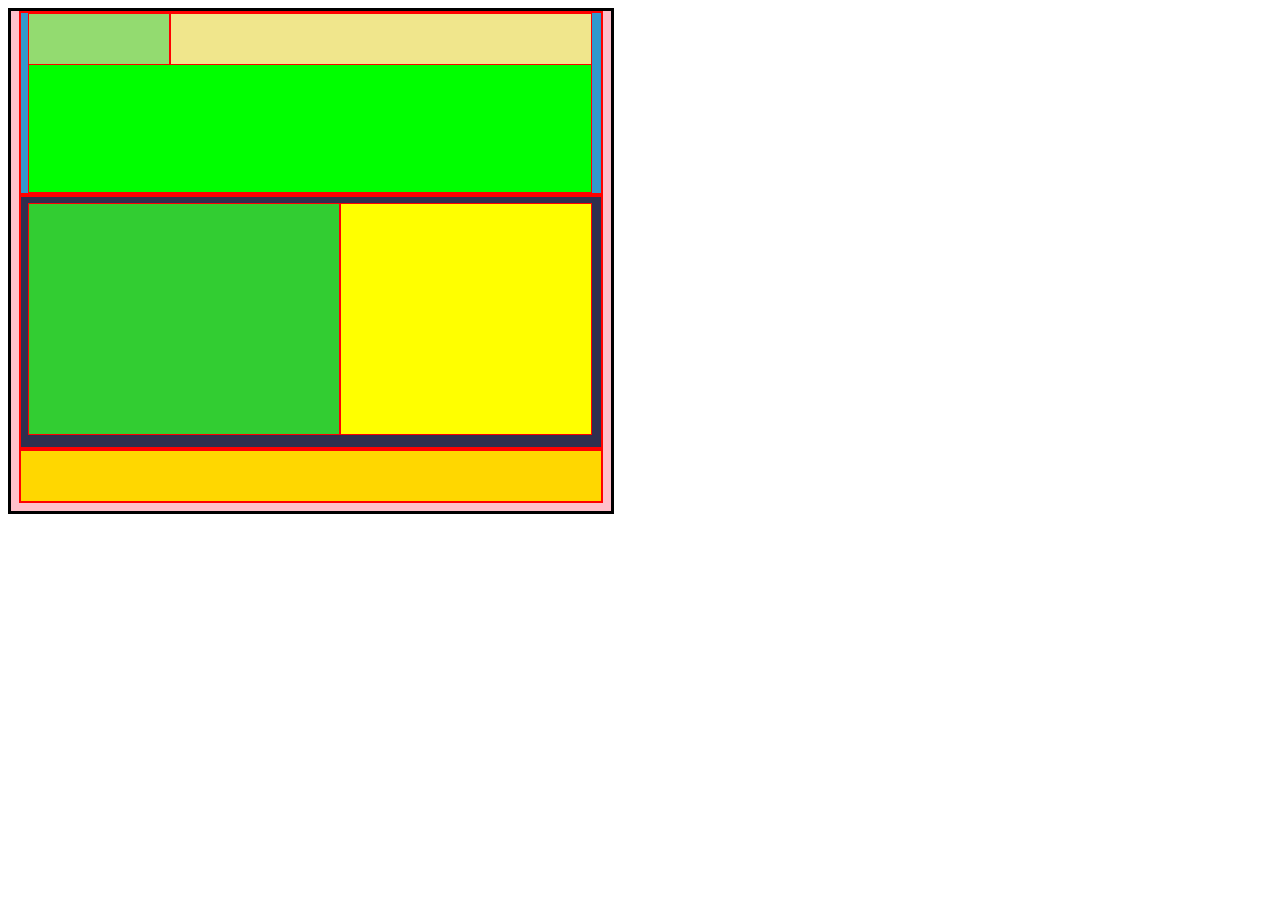
<file: zuoye5.15/zuoye5.1502.html>
<!doctype html>
<html>
<head>
<meta charset="utf-8">
<style>
.T{width:600px;height:500px;border:3px solid black;background-color: pink;}
.A{width:580px;height:180px;border:2px solid red;background-color: #3299CC;margin-left:7.5px;margin-right:7.5px;}
.B{width:580px;height:250px;border:2px solid red;background-color: #2F2F4F;margin-left:7.5px;margin-right:7.5px;}
.C{width:580px;height:50px;border:2px solid red;background-color: #FFD700;margin-left:7.5px;margin-right:7.5px;}
#a{float:left;width:140px;height:50px;border:1px solid red;background-color: #93DB70;margin-left:7.5px}
#b{float:left;width:420px;height:50px;border:1px solid red;background-color:#F0E68C;margin-right:7.5px}
#c{width:562px;height:178px;border:1px solid red;background-color:#00FF00;margin-right:7.5px;margin-left:7.5px}
#d{float:left;width:310px;height:230px;border:1px solid red;background-color: #32CD32;margin-left:7.5px;margin-top:5.5px;margin-bottom:20px;}
#e{float:left;width:250px;height:230px;border:1px solid red;background-color: #FFFF00;margin-right:7.5px;margin-top:5.5px;margin-bottom:20px}
</style>
</head>
<body>
<div class="T">
	<div class="A">
		<div id="a"></div><div id="b"></div><div id="c"></div>
	</div>
	<div class="B">
		<div id="d"></div><div id="e"></div>
	</div>
	<div class="C">
	</div>
</div>
</body>
</html>
</file>
<file: lab10/css/style-in.css>
*{
	padding: 0px;
}
a{
	text-decoration: none;
	color: #522a06;
}
a:hover{text-decoration: underline;}
body{
	font:#522a06 10px '宋体';
	background-image: url(../images/bodybg.gif);
}
#header{
		height: 205px;
		background-image: url(../images/bg.gif);
		background-position: 0px 0px;
		background-repeat: no-repeat;
	}
#banner{
		width: 1000px;
		height: 164px;
		background-position: center;
		margin: auto;
	}
#pc1{
	position:absolute;
	margin-top: 38px;
	margin-left: 25px;
}
#nav{
	height: 40px;
	background-image: url(../images/nav.jpg);
}
.nav_body{
		width: 1000px;
		margin:auto;
	}
.nav_content{
			width: 800px;
			margin-left: 15%;
			color: #fff;
			font-weight: bold;
			float: left;
		}
a{line-height: 40px;color: #fff;}
a:hover{color:#f9f603;text-decoration: none; }
#p1{ color:#f9f603;}
.nav_search{
			float: left;
		}
#ip1{
	width: 140px; 
	height: 19px; 
	background-color: #f8f5ee;
}
#ip2{
	width: 44px;
	height: 21px;
	background-color: #000;
	color: #fff;
	border: 1px solid #f8f5ee;
}
#content{
	width: 1000px;
	margin: auto;
	clear:left;
	clear:right;
}
#content_top{overflow: hidden;}
#content_bottom_left{
	width: 715px;
	float: left;
}
#content_bottom_right{
	width: 280px;
	margin-top: 20px;
	float: right;
}
.news_pic{
	background-image: url(../images/news_bg.png);
	width: 324px;
	height: 243px;
	float: left;
}
.pc2{
	background-image: url(../images/news.jpg);
	margin: auto;
	width: 300px;
	height: 200px;
}
.text1{
	width: 300px;
	height: 22px;
	line-height: 22px;
	padding: 10px;
	text-align: center;
}
.news_list{
	width: 330px;
	margin-left: 38px;
	float: left;
}
.pc3{
	background-image: url(../images/change.png);
	width: 288px;
	height: 28px;
}
.list-right{
	background-image: url(../images/more.png);
	background-repeat: no-repeat;
	width: 20px;
	height: 28px;
	float: right;
}
.right{
	float: right;
	line-height: 23px;
}
li{
	line-height: 23px;
}
.news_announce{
	width: 277px;
	margin-top: 10px;
	float: right;
}
.announce_title{
	background-image: url(../images/board.png);
	background-repeat: no-repeat;
	background-position: center;
	height: 25px;
}
.announce_list{
	background-image: url(../images/board_bg.png);
	background-repeat: no-repeat;
	width: 285px;
	height: 210px;
	font-size: 14px;
	padding-left:18px;
}
.academic{
	width: 340px;
	float: left;
}
.academic_title{
	background-image: url(../images/academic.png);
	width: 340px;
	height: 54px;
}
.academic_title_right{
	background-image: url(../images/more.png);
	background-repeat: no-repeat;
	height: 32px;
	width: 20px;
	float: right;
}
.academic_content{
	width: 330px;
	float: left;
}
.book_news{
	width: 340px;
	height: 54px;
	margin-left: 25px;
	float: right;
}
.book_news_title_right{
	background-image: url(../images/more.png);
	background-repeat: no-repeat;
	height: 32px;
	width: 20px;
	position: absolute;
	left: 860px;
}
.book_news_title{
	background-image: url(../images/book_news.png);
	float: left;
	width: 330px;
	height: 54px;
}
.book_news_content{
	width: 330px;
	float: right;
}
.fengcai{
	background-image: url(../images/fengcai_bg1.png);
	background-repeat: no-repeat;
	width: 700px;
	height: 54px;
	margin-top: 270px;
	padding: 30px;
	clear: left;
	clear: right;
}
.fengcai-right{
	background-image: url(../images/more.png);
	background-repeat: no-repeat;
	height: 32px;
	width: 20px;
	float: right;
	margin-right: 20px;
}
.fengcai-bottom{
	background-image: url(../images/fengcai_bg2.png);
	background-repeat: no-repeat;
	width: 720px;
	height: 160px;
	clear: both;
	padding-top:10px;
	padding-bottom: 10px;
}
.fengcai-li{
	height: 136px;
	float: left;
	list-style-type: none;
}
#content_bottom_right{
	float: right;
}
.cbr-title{
	background-image: url(../images/show.png);
	background-repeat: no-repeat;
	background-position: center;
	height: 23px;
}
.cbr-bottom{
	background-image: url(../images/show_bg.png);
	background-repeat: no-repeat;
	height: 362px;
	padding-top: 20px;
	margin-top: 30px;
}
.cbrb-title{
	background-image: url(../images/mingjia.jpg);
	background-repeat: no-repeat;
	width: 224px;
	height: 187px;
	margin: auto;
}
.text{
	width: 224px;
	margin: auto;
	font: 16px '宋体';
	line-height: 15px;
	padding: 15px;
}
#text{
	font-weight: bold;
	color: red;
}
.cbrb-bottom{
	background-image: url(../images/view.png);
	background-repeat: no-repeat;
	width: 35px;
	height: 15px;
	float: right;
	margin-right: 15px;
}
#footer{
	background-image: url(../images/foot.gif);
	background-repeat: no-repeat;
	height: 105px;
	clear: both;
}
.footer-ul{
	list-style-type: none;
	width: 33%;
	height: 50px;
	margin:auto;
	padding-top: 20px;
	line-height: 50px;
}
.footer-li{
	color: black;
	float: left;
}
a:link{
	text-decoration: none;
}
.line{
	background-image: url(../images/line.jpg);
	background-repeat: no-repeat;
	width: 50%;
	margin-left: 30%;
	height: 2px;
}
.footer-bottom{
	line-height: 20px;
	text-align: center;
}
</file>
<file: lab10/css/style-co.css>
*{
	font-family: "宋体";color:#522a06;list-style: none;
}
a:link {color:#522a06;text-decoration-line:none;}
a:hover{color:rgb(134,1,17);text-decoration-line:underline;}
body{background-image:url(../images/bodybg.gif);font-size: 12px;}
#header{
	height:205px;background-image:url(../images/bg.gif);background-position: center top;background-repeat: no-repeat;
}
#banner{width:1000px;height:164px;}
#img{position: absolute;left:150px;top: 38px;}
#nav{height:40px;background-image:url(../images/nav.jpg);}
.nav_content{
	float:left;width:700px;height:40px;;padding-top: 12px;font-family: "宋体" ；font-size:12px;font-weight: bolder;margin-left: 80px;color: white;
}
.nav_body a:link{text-decoration-line:none;}
.nav_body a:hover{color:#f9f603;}
.nav_body a{color:white;height:40px;}
#kuang{
    width:140px;height:19px;background-color: #f8f5ee;float:left;margin-top: 6px;margin-right: 7px;
}
#button{
	width:44px;height:21px;background-color: #000;color:#fff;border:1px  solid  #f8f5ee;margin-top: 8px;
}


#footer{height: 125px;background-image: url(../images/foot.gif);clear:both;font-size: 12px;}
.lianjie ul li{display: inline;color:  #522a06;}
.lianjie ul li a{color: #522a06;font-weight: bolder;}
.lianjie{height: 30px;margin-left: 190px;margin-top: 40px;}
hr{color:#522a06;font-weight: bolder;width:700px;margin-right: 190px}
.wenzi1{width: 700px;color: #522a06;position: center;margin-left: 200px;font-variant-position: center;}

#zhengwen{width:1000px;font-size: 13px;}
#left{width:700px;float:left;}
#right{width:280px;float:left;margin-left:16px;}
#title{font-size:16px;height:45px;border-bottom:1px solid #c9baa5;text-align:center;}
#tx{font-size:12px;color:#757575;margin:10px;float:none;text-align:center;}
#medium{
	line-height:28px;padding:10px;border-bottom:1px solid #c9baa5;width: 700px;
    text-indent:2em;font-size: 13px;
}
#tu{margin-left:50px;margin-top: 10px;}
#bottom{heught:40px;line-height:40px;margin:10px;font-size: 13px;text-align:center;}
#bottom a:link{margin-right:10px;color:#844004;font-size:13px;}
#shang{
	   border:1px solid #c9baa5;background-image:url(../images/bg.png);margin-bottom:30px;
	   margin-top:20px;width:230px;margin-left: 10px;
}
#tu2{margin-bottom: 10px;display:block;margin:0 auto;}
#shang li{line-height:30px;}
#xia{width:280px;margin-top:20px;margin-bottom:20px;}
#banner1{margin-top:25px;margin-bottom:15px;display:block;margin:0 auto;}
#kuang2{background-image: url(../images/show_bg.png);height:362px;line-height: 20px;}
#old{margin-left: 25px;margin-top: 25px;}
#three{margin-left: 40px;margin-bottom: 100px;}
#red{font-weight: bold;color:#b70000;}
</file>
<file: lab10/css/style-li.css>
*{
	font-size: 12px;font-family: "宋体";color:#522a06;list-style: none;
}
a:link {color:#522a06;}
a{text-decoration : none} 
body{background-image:url(../images/bodybg.gif);}
#header{
	height:205px;background-image:url(../images/bg.gif);background-position: center top;background-repeat: no-repeat;
}
#banner{width:1000px;height:164px;}
#img{position: absolute;left:150px;top: 38px;}
#nav{height:40px;background-image:url(../images/nav.jpg);}
.nav_content{
	float:left;width:700px;height:40px;;padding-top: 12px;font-family: "宋体" ；font-size:12px;font-weight: bolder;margin-left: 80px;color: white;
}
.nav_body a:link{text-decoration-line:none;}
.nav_body a:hover{color:#f9f603;text-decoration-line:none;}
.nav_body a{color:white;height:40px;}
#kuang{
    width:140px;height:19px;background-color: #f8f5ee;float:left;margin-top: 6px;margin-right: 7px;
}
#button{
	width:44px;height:21px;background-color: #000;color:#fff;border:1px  solid  #f8f5ee;margin-top: 8px;
}


#footer{height: 105px;background-image:url(../images/foot.gif);clear:both;}
.lianjie ul li{display: inline;color:  #522a06;}
.lianjie ul li a{color: #522a06;font-weight: bolder;}
.lianjie{height: 30px;margin-left: 190px;margin-top: 40px;}
hr{color:#522a06;font-weight: bolder;width:700px;margin-right: 190px}
.wenzi1{width: 700px;color: #522a06;position: center;margin-left: 200px;font-variant-position: center;}


#left{float:left;margin-right:20px;margin-bottom:40px;margin-left: 40px;font-weight: bold;}
#news{float: left;}
#time{float: right;}
#top{
	border-width: 2px;border-color: #c9baa5;border-style:solid;width: 200px;height:220px;
	background-color: rgb(236,229,218);
}
#medium{
	border-width: 2px;border-color: #c9baa5;border-style:solid;width: 200px;height:200px;
	background-color: rgb(236,229,218);margin-top: 15px;margin-bottom: 15px;
}
#news{
    line-height: 2.5em;font-weight: bold;
}
#news li{list-style: disc;}
#time{margin-right: 60px;line-height: 2.5em;}
#top a:hover{
	color:rgb(134,1,17);background-image: url(../images/menubg.gif);
	display:block; background-repeat: no-repeat;width:500px;height:30px;
	background-position:-20px -5px;
}

#medium a:hover{
	color:rgb(134,1,17);background-image: url(../images/menubg.gif);
	display:block; background-repeat: no-repeat;width:500px;height:30px;
	background-position:-20px -5px;
}
#news a:hover{color:rgb(134,1,17);}
#page a:link{color:rgb(134,1,17);}

#page{position:absolute;top:680px;left:440px;}
.n{
	float:left;border-width: 2px;border-color:#c9baa5;border-style:solid;margin-right: 4px;
    margin-left: 4px;width:16px;height:20px; padding-left: 8px;padding-top: 6px;
}
#spot{border-width: 0px;margin-top: 2px;}
#one{border-width: 0px;}
#p{float:left;margin-top: 3px;}
</file>
